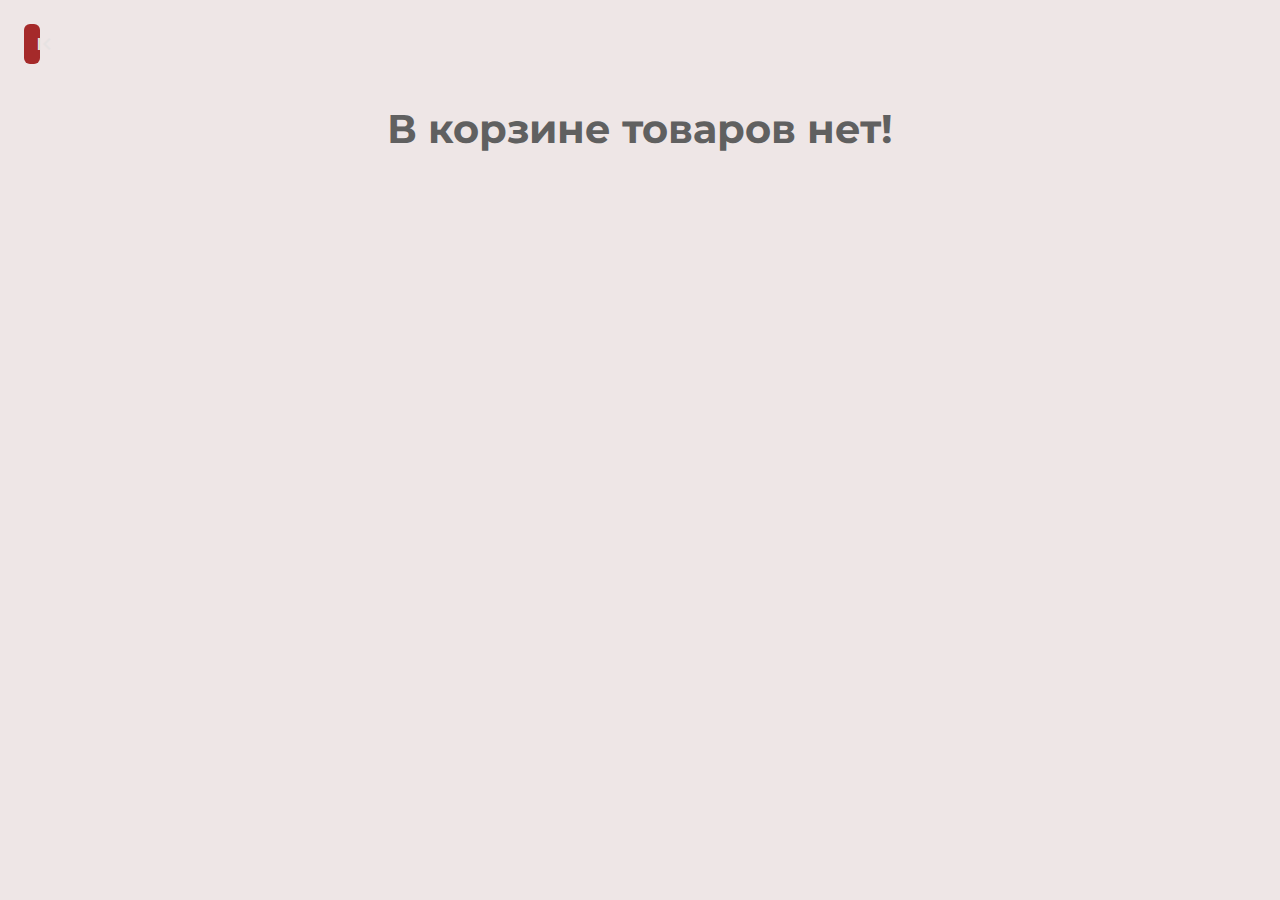
<file: cart.html>
<!DOCTYPE html>
<html lang="en">
  <head>
    <meta charset="UTF-8" />
    <meta name="viewport" content="width=device-width, initial-scale=1.0" />
    <!-- GOOGLE API TYPOGRATHY -->
    <link rel="preconnect" href="https://fonts.gstatic.com" crossorigin />
    <link
      rel="stylesheet"
      href="https://fonts.googleapis.com/css2?family=Material+Symbols+Outlined:opsz,wght,FILL,GRAD@24,300,0,0"
    />
    <link rel="preconnect" href="https://fonts.gstatic.com" crossorigin />
    <link
      href="https://fonts.googleapis.com/css2?family=Montserrat&family=Roboto:wght@400;500;700&display=swap"
      rel="stylesheet"
    />
    <!-- STYLES -->
    <link rel="stylesheet" type="text/css" href="./css/index.min.css" />
    <link rel="icon" href="icons/favicon.png" />
    <title>FAST_FOOD_CART</title>
  </head>
  <body>
    <div class="Cart">
      <div class="Cart__back">
        <a href="./index.html">
          <span class="material-symbols-outlined"> first_page </span>
        </a>
      </div>
      <h1 class="Cart__h1">Добавленные товары:</h1>
      <div class="Cart__tableWrapper">
        <!-- AUTO RENDER -->
      </div>
    </div>    
    <script src="scripts/cart.js" type="module"></script>
  </body>
</html>
</file>
<file: css/index.min.css>
*{-webkit-box-sizing:border-box;box-sizing:border-box;padding:0px;margin:0px}body{font-size:1.25rem;font-family:"Roboto",sans-serif}body::-webkit-scrollbar{background:#eee6e6;width:0px}body::-webkit-scrollbar-thumb{background-color:#ede1e1}h1,h2,h3,h4,h6{text-align:center;padding:1rem;color:#606060;font-family:"Montserrat",serif}button,input{border:none;outline:none;font-family:inherit;font-size:inherit;background:none}button:focus::-webkit-input-placeholder, input:focus::-webkit-input-placeholder{-webkit-transform:scale(0);transform:scale(0);opacity:.1}button:focus::-moz-placeholder, input:focus::-moz-placeholder{transform:scale(0);opacity:.1}button:focus:-ms-input-placeholder, input:focus:-ms-input-placeholder{transform:scale(0);opacity:.1}button:focus::-ms-input-placeholder, input:focus::-ms-input-placeholder{transform:scale(0);opacity:.1}button:focus::placeholder,input:focus::placeholder{-webkit-transform:scale(0);transform:scale(0);opacity:.1}a{text-decoration:none;color:inherit;font-family:inherit;text-align:center;font-size:inherit}td,th{text-align:center;padding:1em;width:auto;border:.25rem dashed #606060}.APP{width:100vw;height:100vh;display:grid;gap:5px;grid-template-columns:2fr 10fr;grid-template-rows:2fr 10fr;grid-template-areas:"header header" "categories dishes";background-color:#eee6e6}.categories{grid-area:categories;padding:.5rem;font-size:1rem;text-align:center;overflow-Y:auto}.categories::-webkit-scrollbar{background:#eee6e6;width:6px}.categories::-webkit-scrollbar-thumb{background-color:brown}.categories__card{border-radius:2%;margin:1rem 0;padding:6px;cursor:pointer}.categories__card_pict{-webkit-filter:grayscale(70);filter:grayscale(70);width:80%}.categories__card_desc{font-weight:500;margin:6px 0}.active{-webkit-filter:none;filter:none}.main{grid-area:dishes;padding:.5rem;background-color:#e6e2e2;overflow-Y:auto;position:relative}.main::-webkit-scrollbar{background:#eee6e6;width:.5rem}.main::-webkit-scrollbar-thumb{background-color:brown;border-radius:10px}.dishes{display:-webkit-box;display:-ms-flexbox;display:flex;-webkit-box-align:center;-ms-flex-align:center;align-items:center;-webkit-box-pack:start;-ms-flex-pack:start;justify-content:flex-start;-ms-flex-wrap:wrap;flex-wrap:wrap;padding:.5rem}.dishes__card{-webkit-box-flex:1;-ms-flex:1 1 335px;flex:1 1 335px;max-width:335px;text-align:center;padding:.5rem;position:relative;margin:1.5rem;height:450px;background-color:#e6e2e2}.dishes__card_pict{width:80%}.dishes__card_title{margin:.5rem 0}.dishes__card_info{-moz-text-align-last:left;text-align-last:left;padding:.5rem;font-size:1rem}.dishes__card_size,.dishes__card_price{display:block;width:50%}.dishes__card_price{font-weight:700}.dishes__card_btn{font-size:1rem;padding:.5rem;line-height:1.5em;text-align:center;border-radius:6px;cursor:pointer;background-color:#ddbd5e}.dishes__card_cart{position:absolute;bottom:2%;font-size:2rem;font-weight:500;cursor:pointer;-webkit-transition:.3s all linear;transition:.3s all linear;color:#205706;right:4%}.dishes__card_cart:hover{-webkit-transform:rotateZ(360deg);transform:rotateZ(360deg)}.dishes__card_amount,.dishes__card_remove{position:absolute;bottom:2%;font-size:2rem;font-weight:500;cursor:pointer;-webkit-transition:.3s all linear;transition:.3s all linear;right:14%;color:#606060}.dishes__card_remove{left:4%;color:brown;width:10%}.dishes__card_hit{position:absolute;top:5%;left:2.5%;width:27%}.dish__modal{width:100%;height:100vh;position:fixed;-webkit-backdrop-filter:blur(6px);backdrop-filter:blur(6px);background:rgba(0,0,0,.8);top:0;left:0;display:-webkit-box;display:-ms-flexbox;display:flex;-webkit-box-align:center;-ms-flex-align:center;align-items:center;-webkit-box-pack:center;-ms-flex-pack:center;justify-content:center;display:none}.dish__modal.active{display:-webkit-box;display:-ms-flexbox;display:flex}.dish__modal h6{text-align:justify;font-size:14px;color:#606060;letter-spacing:.3px;line-height:1.5em;padding:0px}.dish__body{width:30%;background-color:#e6e2e2;padding:1rem;border-radius:.5rem;position:relative}.dish__body_exit{font-size:2rem;position:absolute;top:3%;right:2.5%;cursor:pointer}.dish__body_exit:hover{-webkit-transform:scale(1.3);transform:scale(1.3);color:#205706}.dish__body_head{display:-webkit-box;display:-ms-flexbox;display:flex;-webkit-box-pack:center;-ms-flex-pack:center;justify-content:center;-webkit-box-align:center;-ms-flex-align:center;align-items:center}.dish__body_pict{display:block;width:50%}.dish__body_title{text-align:center;font-size:28px;width:35%;-webkit-hyphens:auto;-ms-hyphens:auto;hyphens:auto}.dish__body_desc{font-size:1rem;text-align:justify;line-height:1.4em}.dish__body_sizes{padding:.5rem;display:-webkit-box;display:-ms-flexbox;display:flex;-webkit-box-pack:justify;-ms-flex-pack:justify;justify-content:space-between}.dish__body_sizes button{font-size:1rem;padding:.5rem;line-height:1.5em;text-align:center;border-radius:6px;cursor:pointer}.dish__body_sizes button.active{background-color:#ddbd5e}.dish__body_new{position:absolute;top:3%;left:2.5%}.header{padding:.5rem;position:relative;grid-area:header}.header a{position:absolute;right:1.5%;display:block;width:auto;font-size:2rem}.header__shoppingBasketWrapper{display:-webkit-box;display:-ms-flexbox;display:flex;-webkit-box-align:center;-ms-flex-align:center;align-items:center;text-align:right}.header__shoppingBasket{font-size:2rem;margin-right:.5rem}.header__shoppingBasket.active{color:brown;text-shadow:2px 3px 10px rgba(234,71,11,.737254902)}.header__searchBar{position:absolute;bottom:10%;width:65%;left:16.85%;margin:0 auto}.header__searchBar_input{width:100%;border:2px solid #c5a9a9;padding:1rem;border-radius:.5rem}.header__searchBar_input:focus{background-color:#fff}.header__deleteAll{position:absolute;right:1.5%;bottom:10%;display:-webkit-box;display:-ms-flexbox;display:flex;-webkit-box-align:center;-ms-flex-align:center;align-items:center;color:brown;border:1px solid #c5a9a9;border-radius:.5rem;padding:1rem;cursor:pointer;font-size:inherit;font-weight:700}.header__deleteAll:hover{background-color:#ddbd5e}.lds-spinner{color:official;display:inline-block;position:absolute;width:60px;height:60px;top:5%;left:50%;-webkit-transform:translate(-50%, -15%);transform:translate(-50%, -15%);z-index:2}.lds-spinner.inner{display:none}.lds-spinner div{-webkit-transform-origin:40px 40px;transform-origin:40px 40px;-webkit-animation:lds-spinner 1.2s linear infinite;animation:lds-spinner 1.2s linear infinite}.lds-spinner div:after{content:" ";display:block;position:absolute;top:3px;left:37px;width:6px;height:18px;border-radius:20%;background:#812b2b}.lds-spinner div:nth-child(1){-webkit-transform:rotate(0deg);transform:rotate(0deg);-webkit-animation-delay:-1.1s;animation-delay:-1.1s}.lds-spinner div:nth-child(2){-webkit-transform:rotate(30deg);transform:rotate(30deg);-webkit-animation-delay:-1s;animation-delay:-1s}.lds-spinner div:nth-child(3){-webkit-transform:rotate(60deg);transform:rotate(60deg);-webkit-animation-delay:-0.9s;animation-delay:-0.9s}.lds-spinner div:nth-child(4){-webkit-transform:rotate(90deg);transform:rotate(90deg);-webkit-animation-delay:-0.8s;animation-delay:-0.8s}.lds-spinner div:nth-child(5){-webkit-transform:rotate(120deg);transform:rotate(120deg);-webkit-animation-delay:-0.7s;animation-delay:-0.7s}.lds-spinner div:nth-child(6){-webkit-transform:rotate(150deg);transform:rotate(150deg);-webkit-animation-delay:-0.6s;animation-delay:-0.6s}.lds-spinner div:nth-child(7){-webkit-transform:rotate(180deg);transform:rotate(180deg);-webkit-animation-delay:-0.5s;animation-delay:-0.5s}.lds-spinner div:nth-child(8){-webkit-transform:rotate(210deg);transform:rotate(210deg);-webkit-animation-delay:-0.4s;animation-delay:-0.4s}.lds-spinner div:nth-child(9){-webkit-transform:rotate(240deg);transform:rotate(240deg);-webkit-animation-delay:-0.3s;animation-delay:-0.3s}.lds-spinner div:nth-child(10){-webkit-transform:rotate(270deg);transform:rotate(270deg);-webkit-animation-delay:-0.2s;animation-delay:-0.2s}.lds-spinner div:nth-child(11){-webkit-transform:rotate(300deg);transform:rotate(300deg);-webkit-animation-delay:-0.1s;animation-delay:-0.1s}.lds-spinner div:nth-child(12){-webkit-transform:rotate(330deg);transform:rotate(330deg);-webkit-animation-delay:0s;animation-delay:0s}@-webkit-keyframes lds-spinner{0%{opacity:1}100%{opacity:0}}@keyframes lds-spinner{0%{opacity:1}100%{opacity:0}}.Cart{background-color:#eee6e6;width:100%;height:100vh;overflow-Y:auto}.Cart::-webkit-scrollbar{background:#eee6e6;width:6px}.Cart::-webkit-scrollbar-thumb{background-color:#000}.Cart__back{padding:1.5rem;width:5%}.Cart__back a{font-size:1rem;padding:.5rem;line-height:1.5em;text-align:center;border-radius:6px;cursor:pointer;background-color:brown;color:#e6e2e2;display:-webkit-box;display:-ms-flexbox;display:flex;width:auto;font-size:inherit}.Cart__tableWrapper{padding:1.5rem}.table{width:90%;margin:1rem auto;border:.25rem dashed #606060;border-collapse:collapse;font-size:1.5rem;font-family:"Montserrat",serif}.table__td_button button{font-size:1rem;padding:.5rem;line-height:1.5em;text-align:center;border-radius:6px;cursor:pointer;background-color:brown;color:#e6e2e2;font-size:inherit;width:80%}/*# sourceMappingURL=index.min.css.map */
</file>
